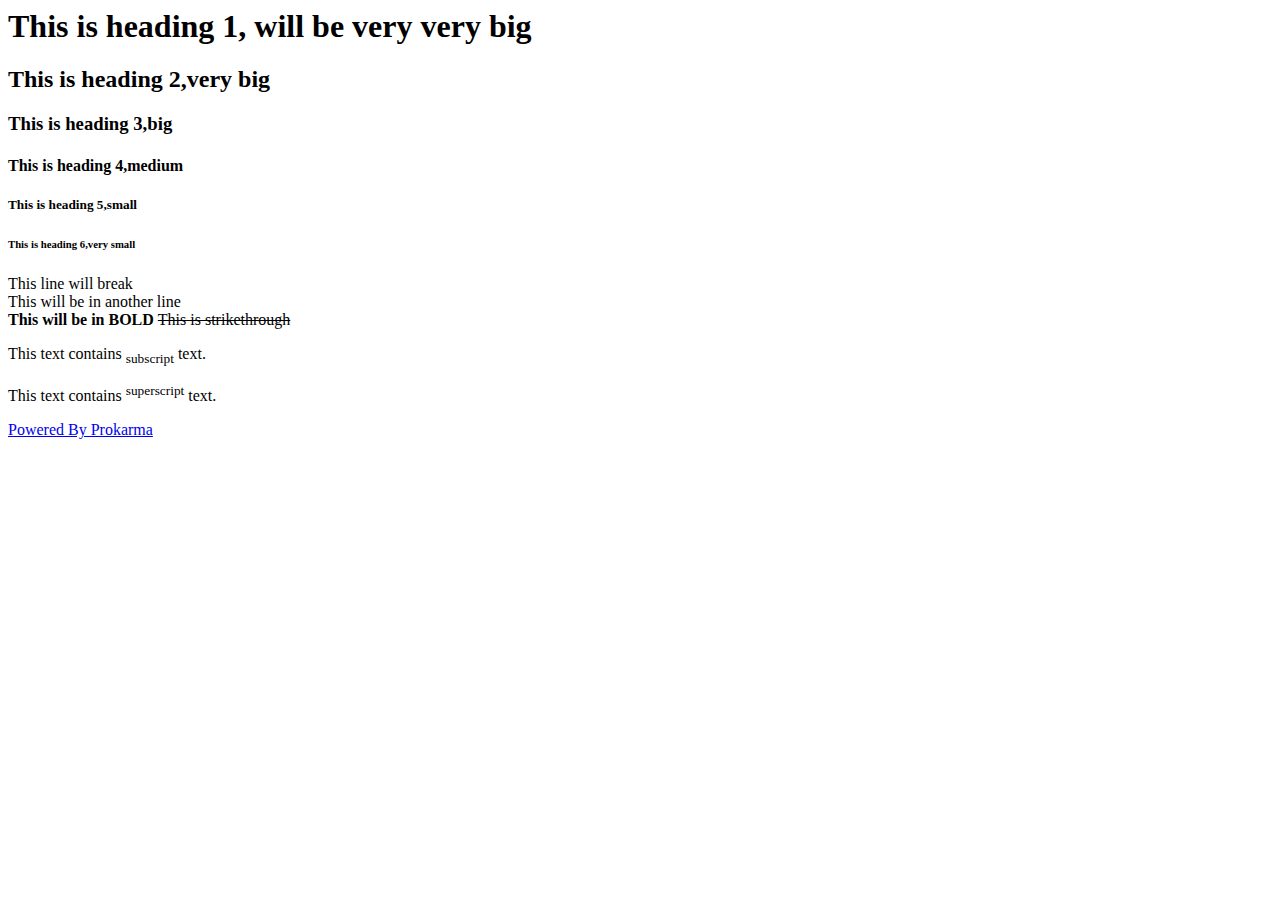
<file: index.html>
<html>
<body>
<!--This is comment, it wont display in browser 10.5.71.139-->

<h1>This is heading 1, will be very very big</h1>
<h2>This is heading 2,very big</h2>
<h3>This is heading 3,big</h3>
<h4>This is heading 4,medium</h4>
<h5>This is heading 5,small</h5>
<h6>This is heading 6,very small</h6>

<p>
This line will break<br>This will be in another line<br>

<b> This will be in BOLD </b>
<s> This is strikethrough </s>
<p>This text contains <sub>subscript</sub> text.</p>
<p>This text contains <sup>superscript</sup> text.</p>
</p>

<a href="https://prokarma.com/">Powered By Prokarma</a>
</body>
<html>
</file>
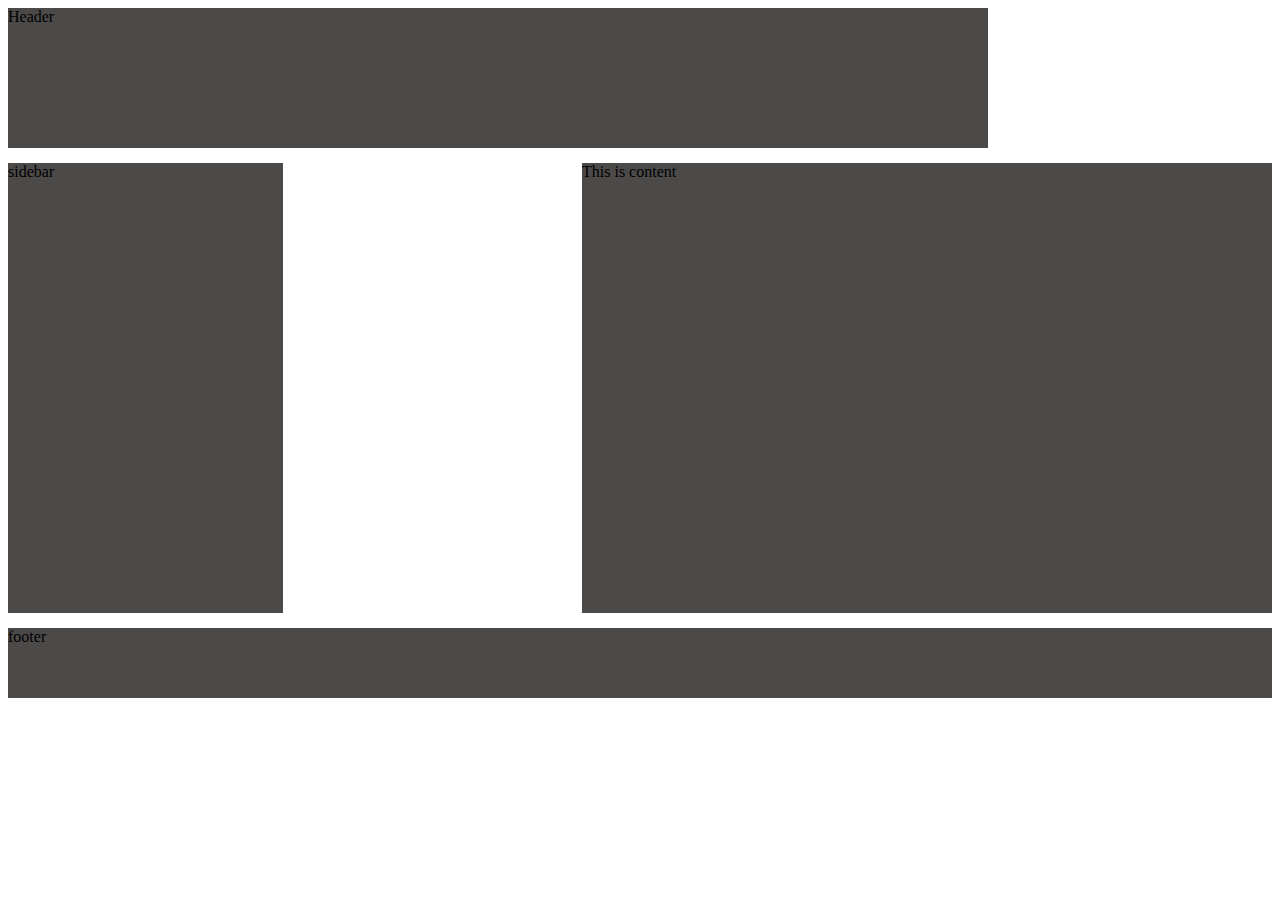
<file: task.html>
<html>
	<body>
		<header style="width:980;height:140px;margin-bottom:15px;background-color:#4c4a49;"> Header </header>
		<main style="width:690px;height:450px;background-color:#4c4a49;float:right;"> This is content </main>
		<nav style="width:275px;height:450px;background-color:#4c4a49;"> sidebar </nav>
		<footer style="height:70px;margin-top:15px;background-color:#4c4a49;"> footer </footer>
	</body>
</html>
</file>
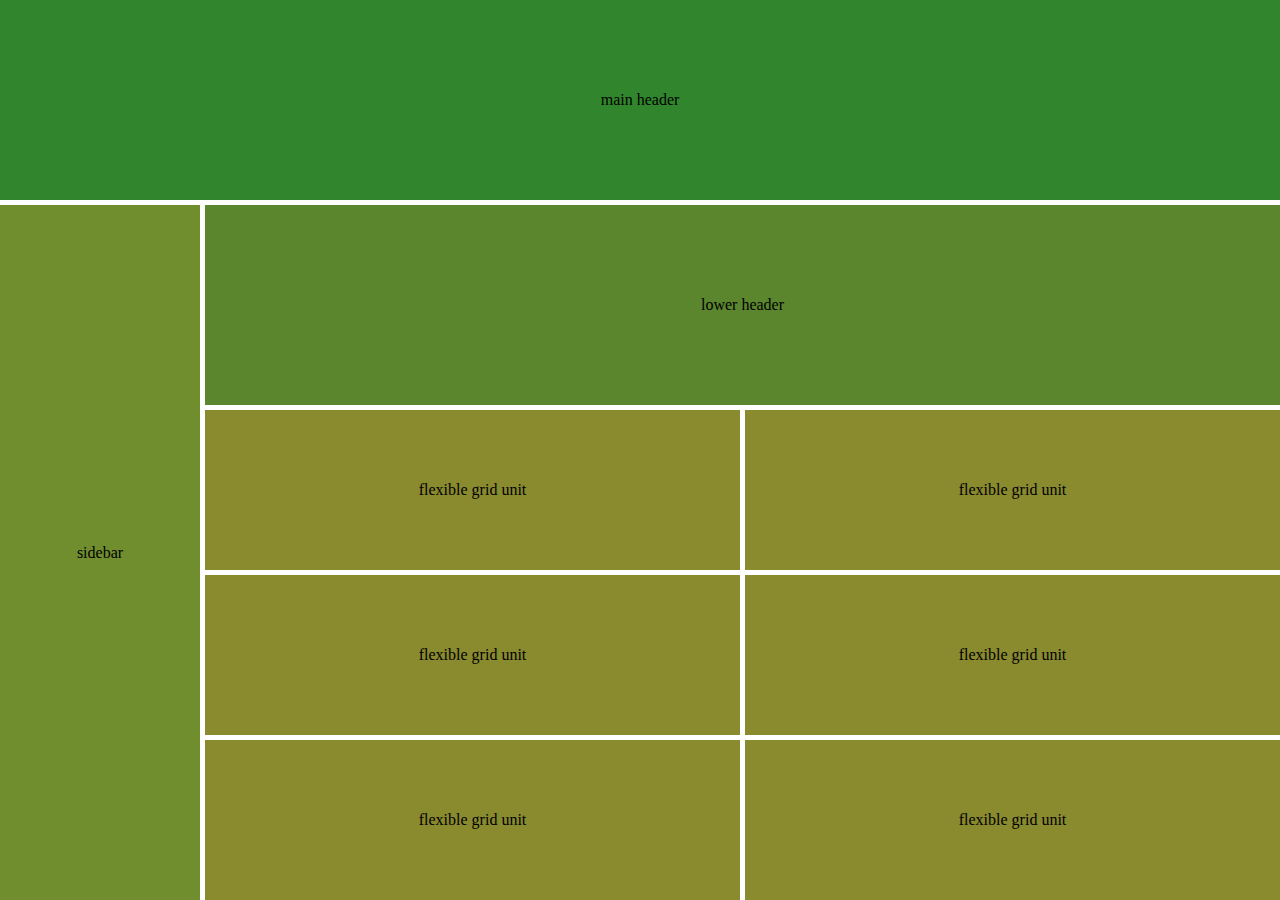
<file: task2.html>
<html>
	<head>
		<link rel="stylesheet" type="text/css" href="style.css">
	</head>
	<body>
		<div class="grid-container">
			<div class="grid-item main-header">main header</div>
			<div class="grid-item lower-header">lower header</div>
			<aside class="grid-item sidebar">sidebar</aside>
			<div class="grid-item flex-grid-unit-1">flexible grid unit</div>
			<div class="grid-item flex-grid-unit-2">flexible grid unit</div>
			<div class="grid-item flex-grid-unit-3">flexible grid unit</div>
			<div class="grid-item flex-grid-unit-4">flexible grid unit</div>
			<div class="grid-item flex-grid-unit-5">flexible grid unit</div>
			<div class="grid-item flex-grid-unit-6">flexible grid unit</div>
		</div> 
	</body>
</head>
</file>
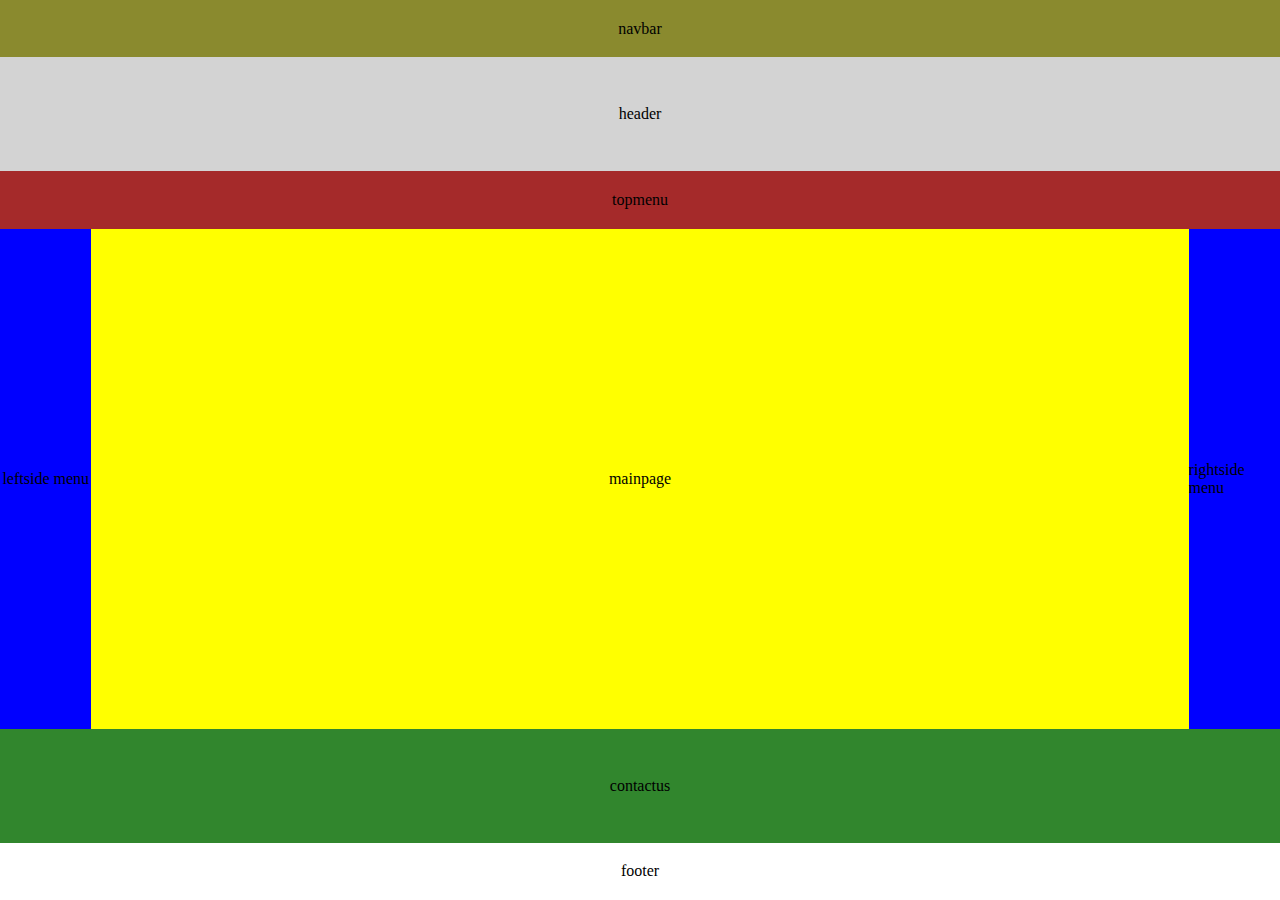
<file: task3.html>
<html>
	<head>
		<link rel="stylesheet" type="text/css" href="style2.css">
	</head>

	<body>
		<div class="grid-container">
			<div class="grid-item navbar">navbar</div>
			<div class="grid-item header">header</div>
			<div class="grid-item topmenu">topmenu</div>
			<div class="grid-item leftside-menu">leftside menu</div>
			<div class="grid-item mainpage">mainpage</div>
			<div class="grid-item rightside-menu">rightside menu</div>
			<div class="grid-item contactus">contactus</div>
			<div class="grid-item footer">footer</div>
		</div>
	</body>
</html>
</file>
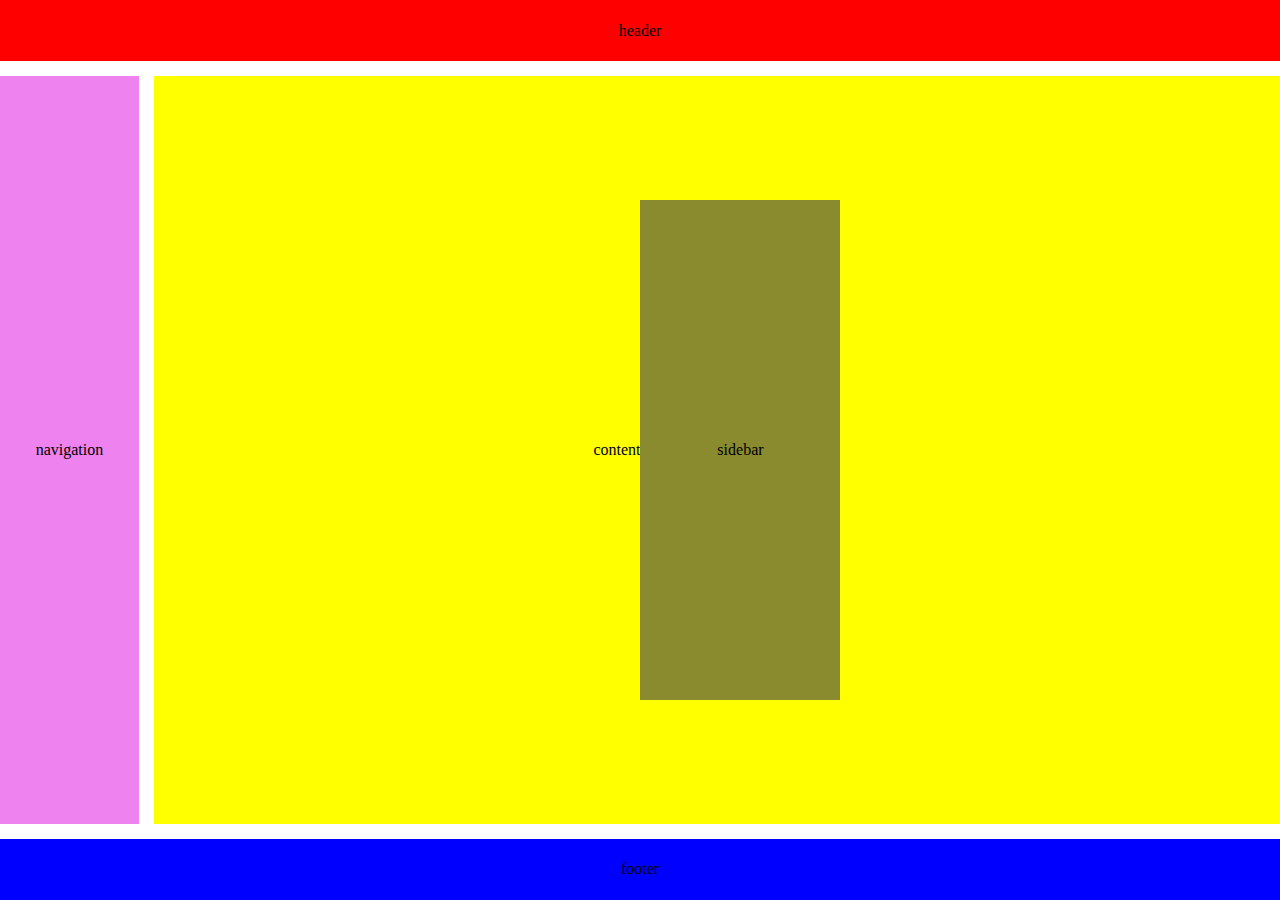
<file: task4.html>
<html>
	<head>
		<link rel="stylesheet" type="text/css" href="style3.css">
	</head>

	<body>
		<div class="grid-container">
			<div class="grid-item header">header</div>
			<div class="grid-item content">content
					<div class="grid-item sidebar">sidebar</div>
			</div>
			<div class="grid-item navigation">navigation</div>
			
			<div class="grid-item footer">footer</div>
		</div>
	</body>
</html>
</file>
<file: style.css>
body {
	margin: 0;
}

.grid-container {
  display: grid;
  width: 100%;
  height: 100%;
  grid-gap: 5px;
  grid-template-columns: 200px 1fr 1fr;
  grid-template-rows: 200px 200px 1fr 1fr 1fr;
  grid-template-areas:
	'main-header main-header main-header'
	'sidebar lower-header lower-header'
	'sidebar flex-grid-unit-1 flex-grid-unit-4'
	'sidebar flex-grid-unit-2 flex-grid-unit-5'
	'sidebar flex-grid-unit-3 flex-grid-unit-6';
}

.grid-item {
	display: flex;
	align-items: center;
	justify-content: center;
	background-color: #8A8A2E;
}

.main-header {
	grid-area: main-header;
	background-color: #31862D;
}

.lower-header {
	grid-area: lower-header;
	background-color: #5B862D;
}

.sidebar {
	grid-area: sidebar;
	background-color: #718E2F;
}

.flex-grid-unit-1 {
	grid-area: flex-grid-unit-1;
}

.flex-grid-unit-2 {
	grid-area: flex-grid-unit-2;
}

.flex-grid-unit-3 {
	grid-area: flex-grid-unit-3;
}

.flex-grid-unit-4 {
	grid-area: flex-grid-unit-4;
}

.flex-grid-unit-5 {
	grid-area: flex-grid-unit-5;
}

.flex-grid-unit-6 {
	grid-area: flex-grid-unit-6;
}
</file>
<file: style2.css>
body {
	margin: 0;
}

.grid-container {
  display: grid;
  width: 100%;
  height: 100%;
  grid-gap: 0;
  grid-template-columns: 0.25fr 3fr 0.25fr;
  grid-template-rows: 1fr 2fr 1fr 500px 2fr 1fr;
  grid-template-areas:
	'navbar navbar navbar'
	'header header header'
	'topmenu topmenu topmenu'
	'leftside-menu mainpage rightside-menu'
	'contactus contactus contactus'
	'footer footer footer';
}

.grid-item {
	display: flex;
	align-items: center;
	justify-content: center;
	background-color: #8A8A2E;
}
.header {
	grid-area:header;
	background-color: lightgray;
}
.navbar {
	grid-area: navbar;
	
}

.topmenu {
	grid-area: topmenu;
	background-color: brown;
}
.leftside-menu {
	grid-area: leftside-menu;
	background-color: blue;
}
.mainpage {
	grid-area: mainpage;
	background-color: yellow;
}

.rightside-menu {
	grid-area: rightside-menu;
	background-color: blue;
}

.contactus {
	grid-area: contactus;
	background-color: #31862D;
}

.footer {
	grid-area: footer;
	background-color: white;
	
}
</file>
<file: style3.css>
body {
	margin: 0;
}

.grid-container {
  display: grid;
  width: 100%;
  height: 100%;
  grid-gap: 15px;
  grid-template-columns: 0.5fr 3fr 1fr;
  grid-template-rows: 0.25fr 2fr 1fr 0.25fr ;
  grid-template-areas:
	'header header header'
	'navigation  content content'
	'navigation content content'
	'footer footer footer';
}
	

.grid-item {
	display: flex;
	align-items: center;
	justify-content: center;
	background-color: #8A8A2E;
}

.header {
	grid-area:header;
	background-color: red;
}

.navigation {
	grid-area:navigation;
	background-color: violet;
}
.content {
	
  
	grid-area:content;
	background-color: yellow;
}
.sidebar {
	height: 500px;
	width: 200px;
	
 float:rightwards;
}
.footer {
	grid-area: footer;
	background-color: blue;
}
</file>
